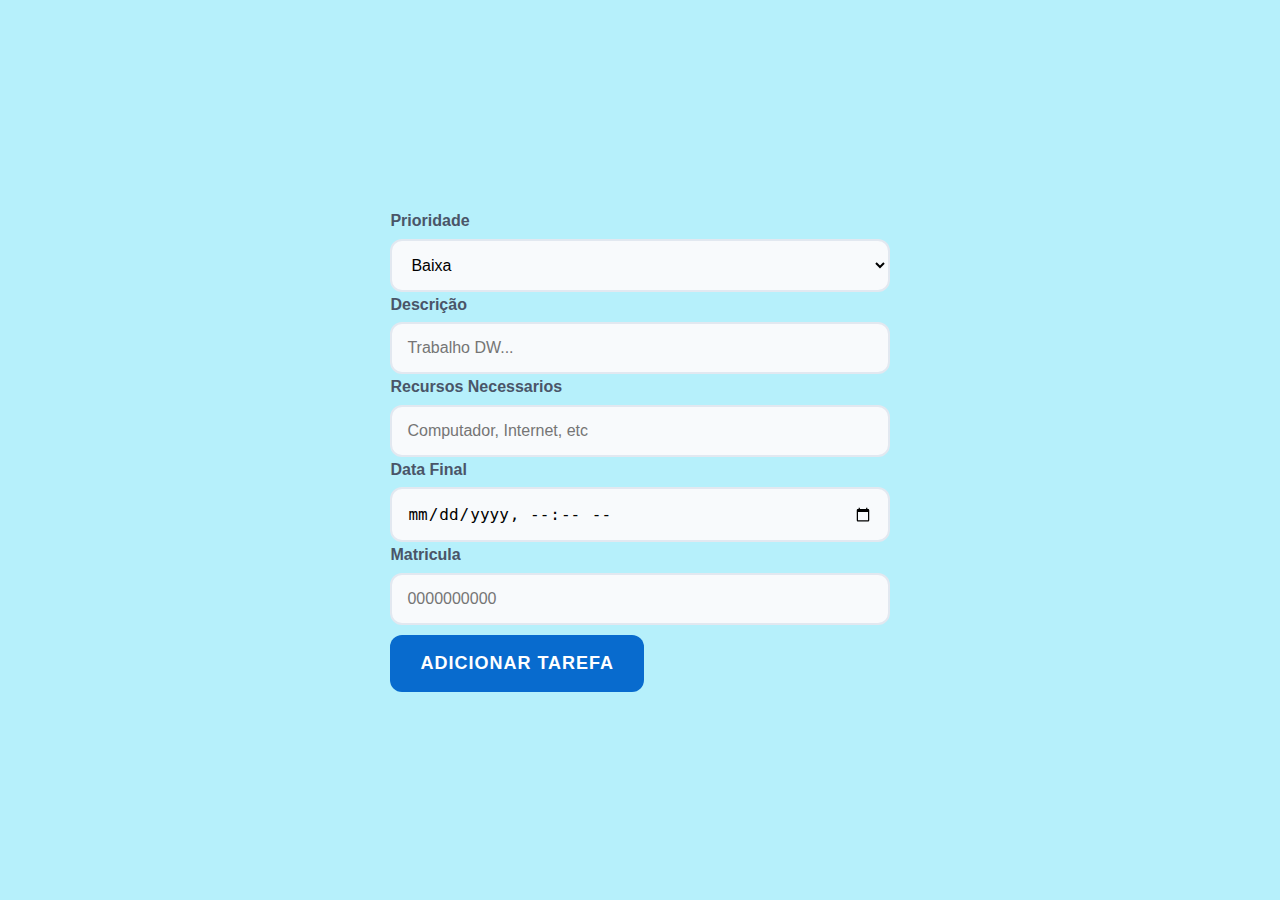
<file: index.html>
<!DOCTYPE html>
<html lang="en">
<head>
    <meta charset="UTF-8">
    <meta name="viewport" content="width=device-width, initial-scale=1.0">
    <link rel="stylesheet" href="estilo.css">
    <title>Tela Inicial</title>
</head>
<body>
    <div class="inputs">
        <label>Prioridade</label>
        <select id="prioridade">
            <option value="baixa">Baixa</option>
            <option value="normal">Normal</option>
            <option value="urgente">Urgente</option>
        </select>
        <label>Descrição</label>
        <input type="text" maxlength="100" id="descricao" placeholder="Trabalho DW...">
        <label>Recursos Necessarios</label>
        <input type="text" id="recursos" placeholder="Computador, Internet, etc">
        <label>Data Final</label>
        <input type="datetime-local" id="data">
        <label>Matricula</label>
        <input type="number" max="10" id="matricula" placeholder="0000000000">
        <button onclick="addtarefa()">Adicionar Tarefa</button>
    </div>
    <script src="javascript.js"></script>
</body>
</html>
</file>
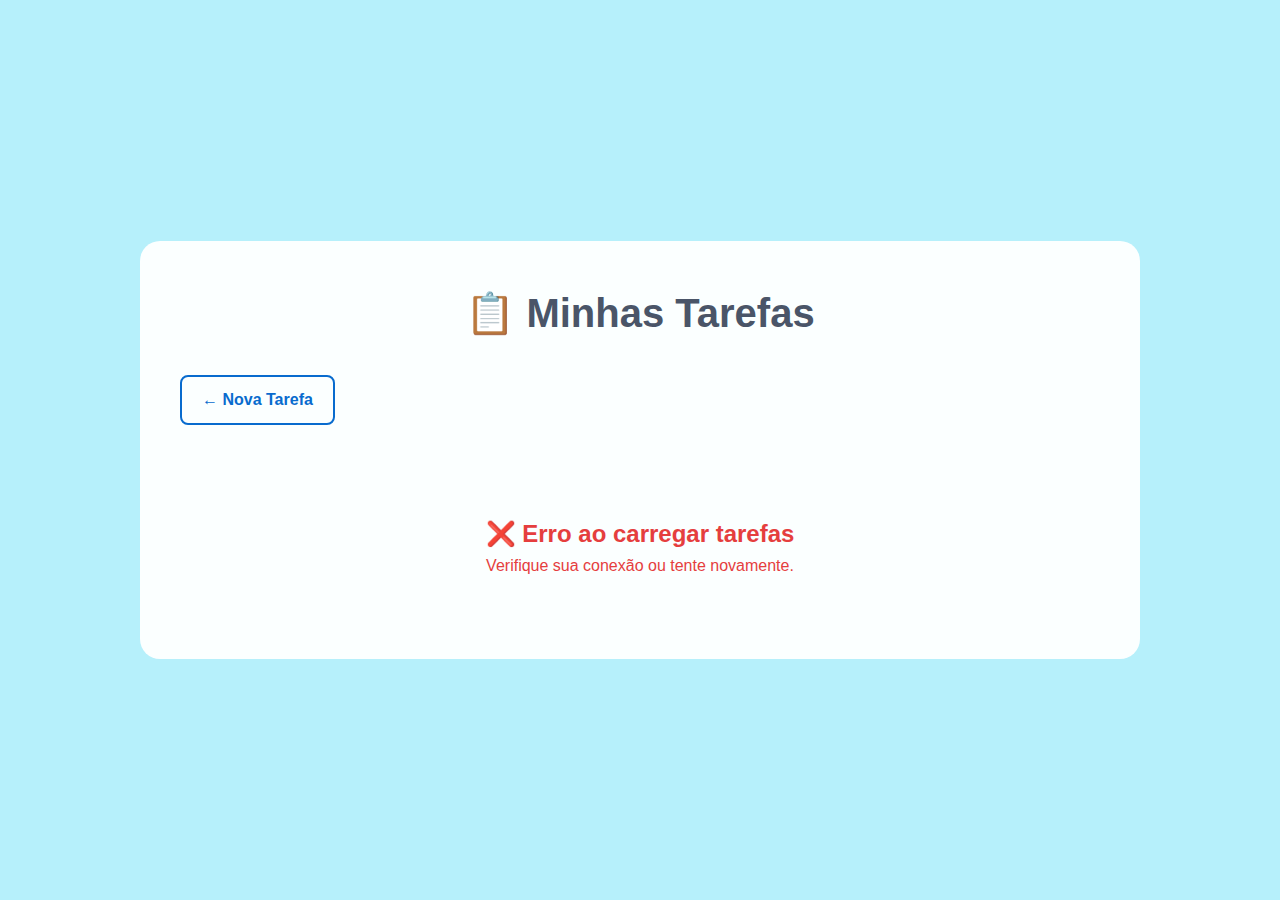
<file: tarefas.html>
<!DOCTYPE html>
<html lang="pt-BR">
<head>
    <meta charset="UTF-8">
    <meta name="viewport" content="width=device-width, initial-scale=1.0">
    <title>Lista de Tarefas</title>
    <link rel="stylesheet" href="estilo.css">
</head>
<body>
    <div class="container">
        <h1>📋 Minhas Tarefas</h1>
        <a href="index.html" class="btn-back">← Nova Tarefa</a>
        
        <div id="loading" class="loading">
            <p>Carregando tarefas...</p>
        </div>
        
        <div id="tarefas-container" class="tarefas-container">
            <!-- Tabela será inserida aqui -->
        </div>
    </div>

    <script src="tarefas.js"></script>
</body>
</html>
</file>
<file: estilo.css>
* {
    margin: 0;
    padding: 0;
    box-sizing: border-box;
}

body {
    font-family: 'Segoe UI', Tahoma, Geneva, Verdana, sans-serif;
    line-height: 1.6;
    color: #333;
    background-color: rgb(182, 240, 251);
    min-height: 100vh;
    padding: 20px;
    display: flex;
    align-items: center;
    justify-content: center;
}

.container {
    max-width: 1000px;
    width: 100%;
    background: rgba(255, 255, 255, 0.95);
    border-radius: 20px;
    padding: 40px;
}

h1 {
    text-align: center;
    color: #4a5568;
    margin-bottom: 30px;
    font-size: 2.5em;
}

form {
    display: grid;
    gap: 20px;
}

label {
    font-weight: 600;
    color: #4a5568;
    margin-bottom: 5px;
    display: block;
}

input, textarea, select {
    width: 100%;
    padding: 15px;
    border: 2px solid #e2e8f0;
    border-radius: 12px;
    font-size: 16px;
    background: #f8fafc;
}

input:focus, textarea:focus, select:focus {
    outline: none;
    border-color: #086bce;
    background: white;
}

textarea {
    resize: vertical;
    min-height: 100px;
}

button {
    background-color: #086bce;
    color: white;
    padding: 18px 30px;
    border: none;
    border-radius: 12px;
    font-size: 18px;
    font-weight: 600;
    cursor: pointer;
    transition: all 0.3s ease;
    text-transform: uppercase;
    letter-spacing: 1px;
    margin-top: 10px;
}

button:hover {
    transform: translateY(-2px);
}

/* Estilos para página de tarefas */
.btn-back {
    display: inline-block;
    margin-bottom: 30px;
    color: #086bce;
    text-decoration: none;
    font-weight: 600;
    font-size: 16px;
    padding: 10px 20px;
    border: 2px solid #086bce;
    border-radius: 8px;
    transition: all 0.3s ease;
    text-align: center;
}

.btn-back:hover {
    background: #086bce;
    color: white;
}

.loading {
    text-align: center;
    padding: 40px;
    display: none;
}

.loading.active {
    display: block;
}

.loading p {
    color: #666;
    font-size: 18px;
}

.tarefas-container {
    margin-top: 20px;
}

.no-tasks, .error-message {
    text-align: center;
    padding: 40px;
}

.no-tasks {
    color: #666;
}

.error-message {
    color: #e53e3e;
}

.tabela-tarefas {
    width: 100%;
    border-collapse: collapse;
    margin-top: 20px;
    background: white;
    border-radius: 12px;
    overflow: hidden;
    box-shadow: 0 10px 25px rgba(0, 0, 0, 0.1);
}

.tabela-tarefas thead tr {
    background-color: #086bce;
}

.tabela-tarefas th {
    padding: 20px 15px;
    text-align: left;
    font-weight: 600;
    color: white;
    font-size: 16px;
}

.tabela-tarefas td {
    padding: 20px 15px;
    border-bottom: 1px solid #e2e8f0;
}

.tabela-tarefas tr.par {
    background: #f8fafc;
}

.tabela-tarefas tr.impar {
    background: white;
}

.prioridade {
    font-weight: 600;
}
.data {
    font-family: monospace;
    font-size: 14px;
}

@media (max-width: 768px) {
    body {
        padding: 10px;
    }
    
    .container {
        padding: 20px;
        margin: 10px;
    }
    
    h1 {
        font-size: 2em;
    }
    
    .tabela-tarefas {
        font-size: 14px;
    }
    
    .tabela-tarefas th,
    .tabela-tarefas td {
        padding: 12px 8px;
    }
}
</file>
